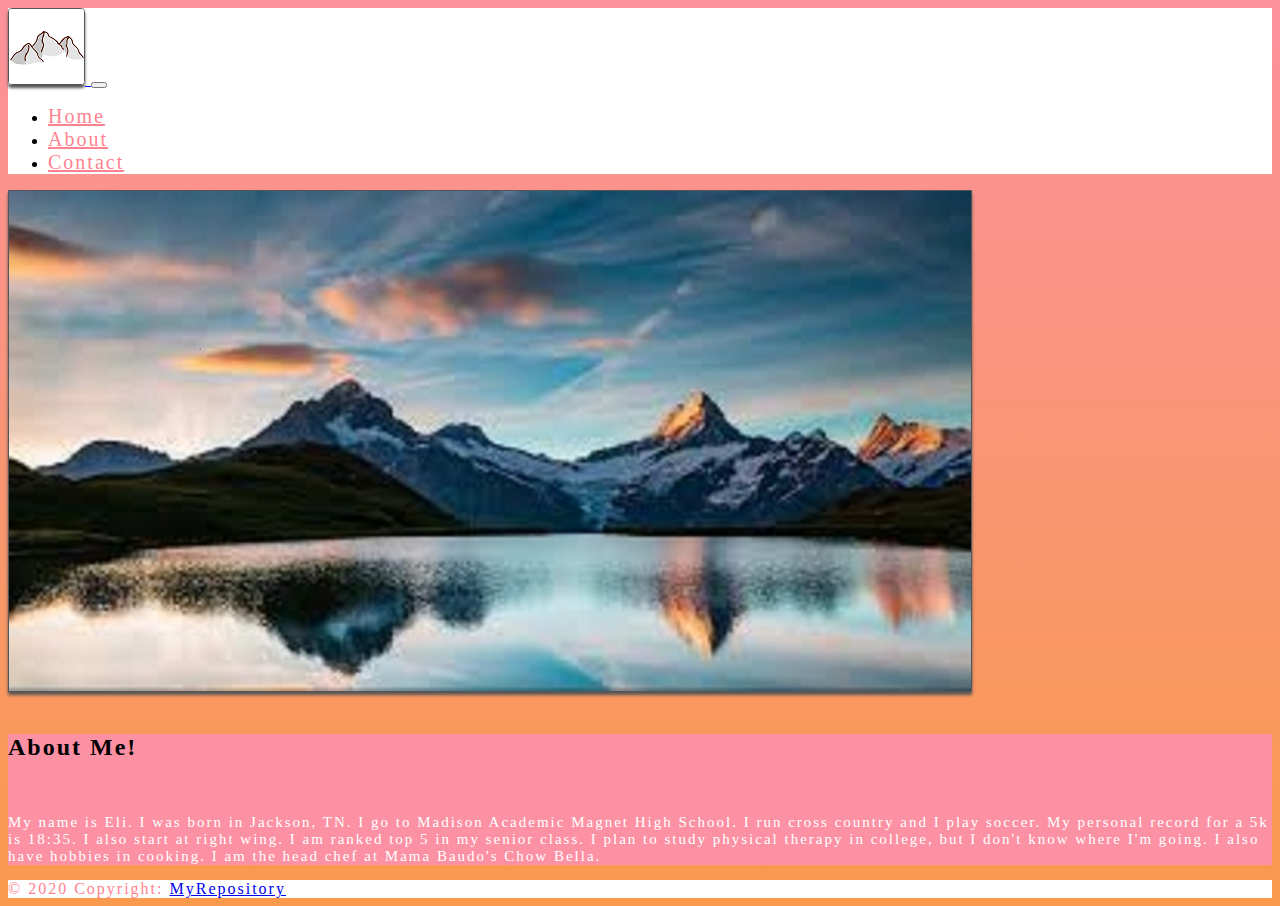
<file: about.html>
<!doctype html>
<html lang="en">

<head>
  <!-- Required meta tags -->
  <meta charset="utf-8">
  <meta name="viewport" content="width=device-width, initial-scale=1">

  <!-- Bootstrap CSS -->
  <link href="https://cdn.jsdelivr.net/npm/bootstrap@5.1.3/dist/css/bootstrap.min.css" rel="stylesheet"
    integrity="sha384-1BmE4kWBq78iYhFldvKuhfTAU6auU8tT94WrHftjDbrCEXSU1oBoqyl2QvZ6jIW3" crossorigin="anonymous">

  <link rel="stylesheet" href="styles.css">

  <title>About</title>
</head>

<body>
  <!--Navbar-->
  <nav class="navbar navbar-expand-lg navbar-custom">
    <div class="container-fluid">
      <a class="navbar-brand" href="index.html">
        <img src="img/logo.png" alt="Birds Aren't Real">
      </a>
      <button class="navbar-toggler" type="button" data-bs-toggle="collapse" data-bs-target="#navbarNav"
        aria-controls="navbarNav" aria-expanded="false" aria-label="Toggle navigation">
        <span class="navbar-toggler-icon"></span>
      </button>
      <div class="collapse navbar-collapse" id="navbarNav">
        <ul class="navbar-nav">
          <li class="nav-item">
            <a class="nav-link active" aria-current="page" href="index.html">Home</a>
          </li>
          <li class="nav-item">
            <a class="nav-link" href="about.html">About</a>
          </li>
          <li class="nav-item">
            <a class="nav-link" href="contact.html">Contact</a>
          </li>
        </ul>
      </div>
    </div>
  </nav>

  <div class="about">
    <img src="img/aboutimg.jfif" class="d-block w-100" height="500px" alt="about">
    <div class="container-fluid">
      <br>
        <div class="card mx-auto mb-3 info">
          <div class="card-body">
            <h2 class="card-title text-center">About Me!</h2>
            <br>
            <p class="card-text text-center">My name is Eli. I was born in Jackson, TN. I go to Madison Academic Magnet High School.
              I run cross country and I play soccer. My personal record for a 5k is 18:35. I also start at right wing.
              I am ranked top 5 in my senior class. I plan to study physical therapy in college, but I don't know where
              I'm going. I also have hobbies in cooking. I am the head chef at Mama Baudo's Chow Bella.
            </p>
          </div>
        </div>
    </div>
  </div>

  <footer class="text-center text-white">
    <!-- Grid container -->
    <div class="container p-4 pb-0">
  
    </div>
  
    <div class="text-center p-3 footer">
      © 2020 Copyright:
      <a class="text-black" target="_blank" href="https://github.com/elipatton/Coding-1-Final-F2021-4th">MyRepository</a>
    </div>
    <!-- Copyright -->
  </footer>
</body>
</file>
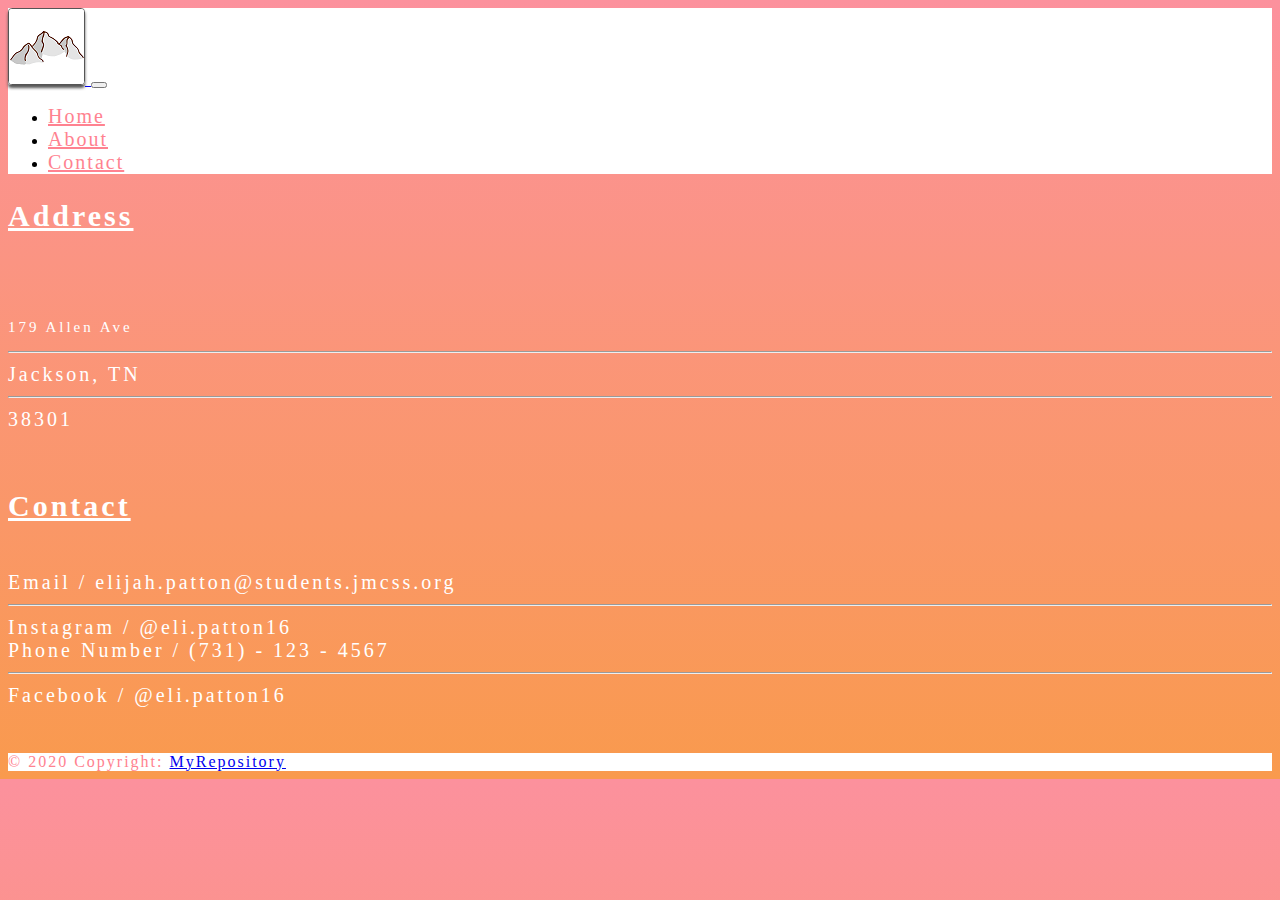
<file: contact.html>
<!doctype html>
<html lang="en">
  <head>
    <!-- Required meta tags -->
    <meta charset="utf-8">
    <meta name="viewport" content="width=device-width, initial-scale=1">

    <!-- Bootstrap CSS -->
    <link href="https://cdn.jsdelivr.net/npm/bootstrap@5.1.3/dist/css/bootstrap.min.css" rel="stylesheet" integrity="sha384-1BmE4kWBq78iYhFldvKuhfTAU6auU8tT94WrHftjDbrCEXSU1oBoqyl2QvZ6jIW3" crossorigin="anonymous">

    <link rel="stylesheet" href="styles.css">
    
    <title>Contact</title>
  </head>
  <body>
<!--Navbar-->
<nav class="navbar navbar-expand-lg navbar-custom">
  <div class="container-fluid">
    <a class="navbar-brand" href="index.html">
      <img src="img/logo.png" alt="Birds Aren't Real">
    </a>
    <button class="navbar-toggler" type="button" data-bs-toggle="collapse" data-bs-target="#navbarNav" aria-controls="navbarNav" aria-expanded="false" aria-label="Toggle navigation">
      <span class="navbar-toggler-icon"></span>
    </button>
    <div class="collapse navbar-collapse" id="navbarNav">
      <ul class="navbar-nav">
        <li class="nav-item">
          <a class="nav-link active" aria-current="page" href="index.html">Home</a>
        </li>
        <li class="nav-item">
          <a class="nav-link" href="about.html">About</a>
        </li>
        <li class="nav-item">
          <a class="nav-link" href="contact.html">Contact</a>
        </li>
      </ul>
    </div>
  </div>
</nav>


<div class="col-md-12 text-center contact py-5">
<h2><u>Address</u></h2><br><br>
  <p>
    179 Allen Ave <br><hr>
    Jackson, TN <br><hr>
    38301
  </p>

</div>
<!-- end of address  -->

</div>

</div>

<br>

<div id="contact" class=" contact container">
<h2 class="text-center"><u>Contact</u></h2>
<br>
<div class="row">
<div class="col-md-6 text-center">

  Email / elijah.patton@students.jmcss.org</a>
  <br>
  <hr>
  Instagram / @eli.patton16</a>
</div>
<div class="col-md-6 text-center">
  Phone Number / (731) - 123 - 4567</a>
  <br>
  <hr>
  Facebook / @eli.patton16</a>
  <br>
  <br>

</div>
</div>
<!-- end of contact  -->
<br>
</div>


</body>








<footer class="text-center text-white">
  <!-- Grid container -->
  <div class="container p-4 pb-0">

  </div>

  <div class="text-center p-3 footer">
    © 2020 Copyright:
    <a class="text-black" target="_blank" href="https://github.com/elipatton/Coding-1-Final-F2021-4th">MyRepository</a>
  </div>
  <!-- Copyright -->
</footer>
  </body>
</file>
<file: styles.css>
body{
    background: linear-gradient(180deg, rgba(252,145,157,1) 0%, rgba(249,154,77,1) 100%);
    font-weight: lighter;
    letter-spacing: 2px;
}

img{
    border-radius: 5%;
    box-shadow: 0px 3px 3px rgb(85, 85, 85);
    border: 1px solid rgb(85, 85, 85)
}

p{
    color:white;
    font-size: 15px;
    font-family: 'Trebuchet MS', 'Lucida Sans Unicode', 'Lucida Grande', 'Lucida Sans';
}

div.card{
    background-color:#fc91a4;
    border-color: black;
    border-width: 1px;
}

.navbar-custom{
    background-color:white;
    margin-left: 0;
    padding-bottom: 2;
}
.nav-link{
    font-size: 20px;
    color:#ff8290;
    font-family:'Lucida Sans', 'Lucida Sans Regular', 'Lucida Grande', 'Lucida Sans Unicode';
}

.about>img{
    border-radius:0%;
}

.footer{
    background-color: rgb(255, 255, 255);
    color:#ff8290;
    font-family:'Lucida Sans', 'Lucida Sans Regular', 'Lucida Grande', 'Lucida Sans Unicode';
}

.btn{
    background-color:white;
    color:rgba(249,154,77,1);
}
  
.contact{
    color:white; 
    font-size: 20px; 
    letter-spacing: 3px;
}
</file>
